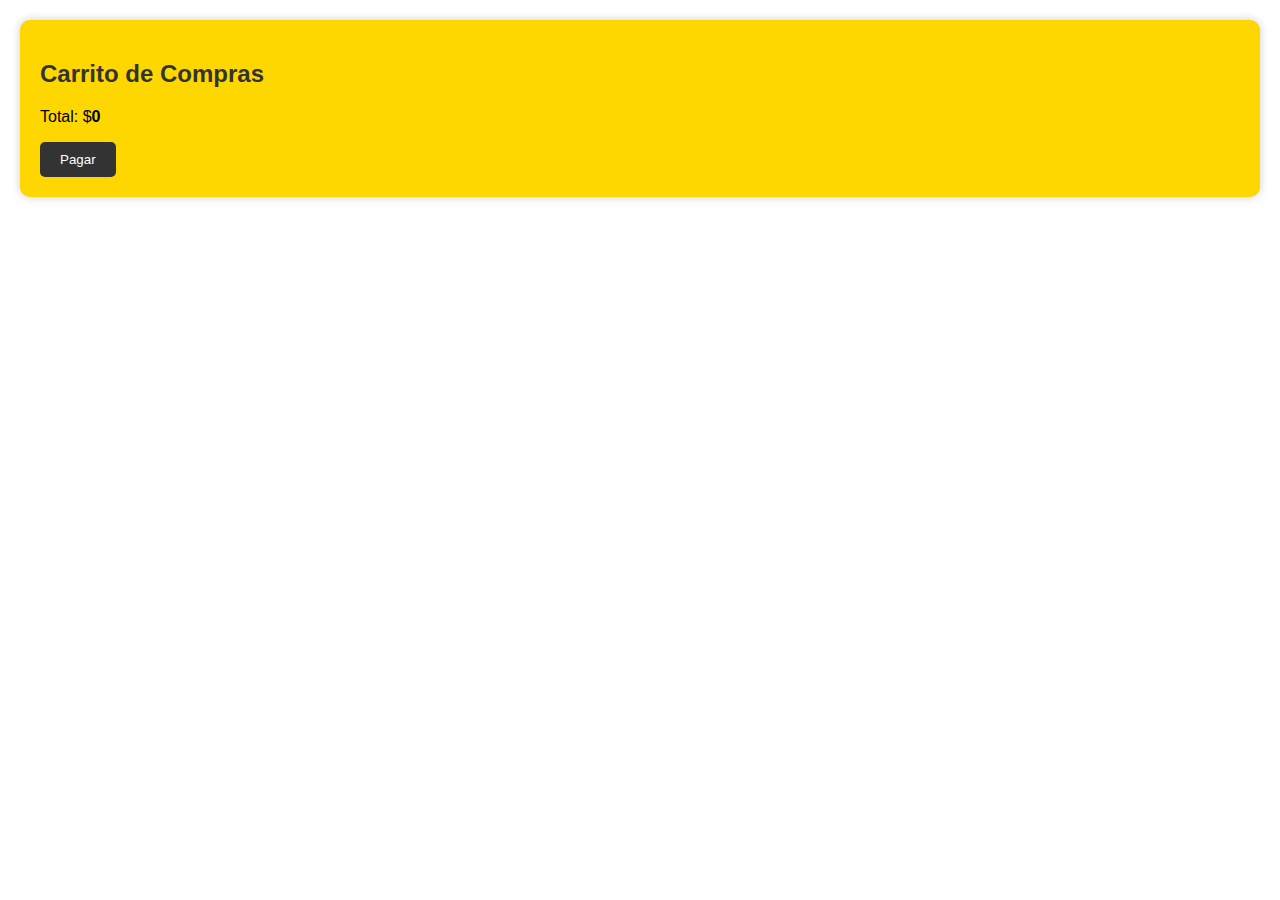
<file: carrito.html>
<!DOCTYPE html>
<html lang="en">
<head>
    <meta charset="UTF-8">
    <meta name="viewport" content="width=device-width, initial-scale=1.0">
    <title>Mi Tienda - Carrito de Compras</title>
    <link rel="stylesheet" href="https://cdnjs.cloudflare.com/ajax/libs/font-awesome/5.15.3/css/all.min.css">
    <style>
        body {
            font-family: 'Arial', sans-serif;
            background-color: #fff;
            margin: 0;
            padding: 0;
        }
        
        #cart-section {
            background-color: #ffd700; /* Amarillo */
            padding: 20px;
            border-radius: 10px;
            margin: 20px;
            box-shadow: 0px 0px 10px rgba(0, 0, 0, 0.2);
        }
        
        h2 {
            font-family: 'Impact', sans-serif;
            color: #333;
        }
        
        ul {
            list-style: none;
            padding: 0;
        }
        
        li {
            margin-bottom: 10px;
        }
        
        #cart-total {
            font-weight: bold;
        }
        
        #checkout-button {
            background-color: #333;
            color: white;
            border: none;
            padding: 10px 20px;
            border-radius: 5px;
            cursor: pointer;
        }
        
        #checkout-button:hover {
            background-color: #555;
        }
    </style>
</head>
<body>
    <!-- Otras partes de tu página aquí -->

    <!-- Sección del Carrito de Compras -->
    <div id="cart-section">
        <h2>Carrito de Compras</h2>
        <ul id="cart-items">
            <!-- Los elementos del carrito se agregarán aquí dinámicamente -->
        </ul>
        <p>Total: $<span id="cart-total">0</span></p>
        <button id="checkout-button">Pagar</button>
    </div>

    <!-- Scripts -->
    <script src="https://code.jquery.com/jquery-3.7.0.min.js"></script>
    <script>
        // Código JavaScript aquí
    </script>
</body>
</html>
</file>
